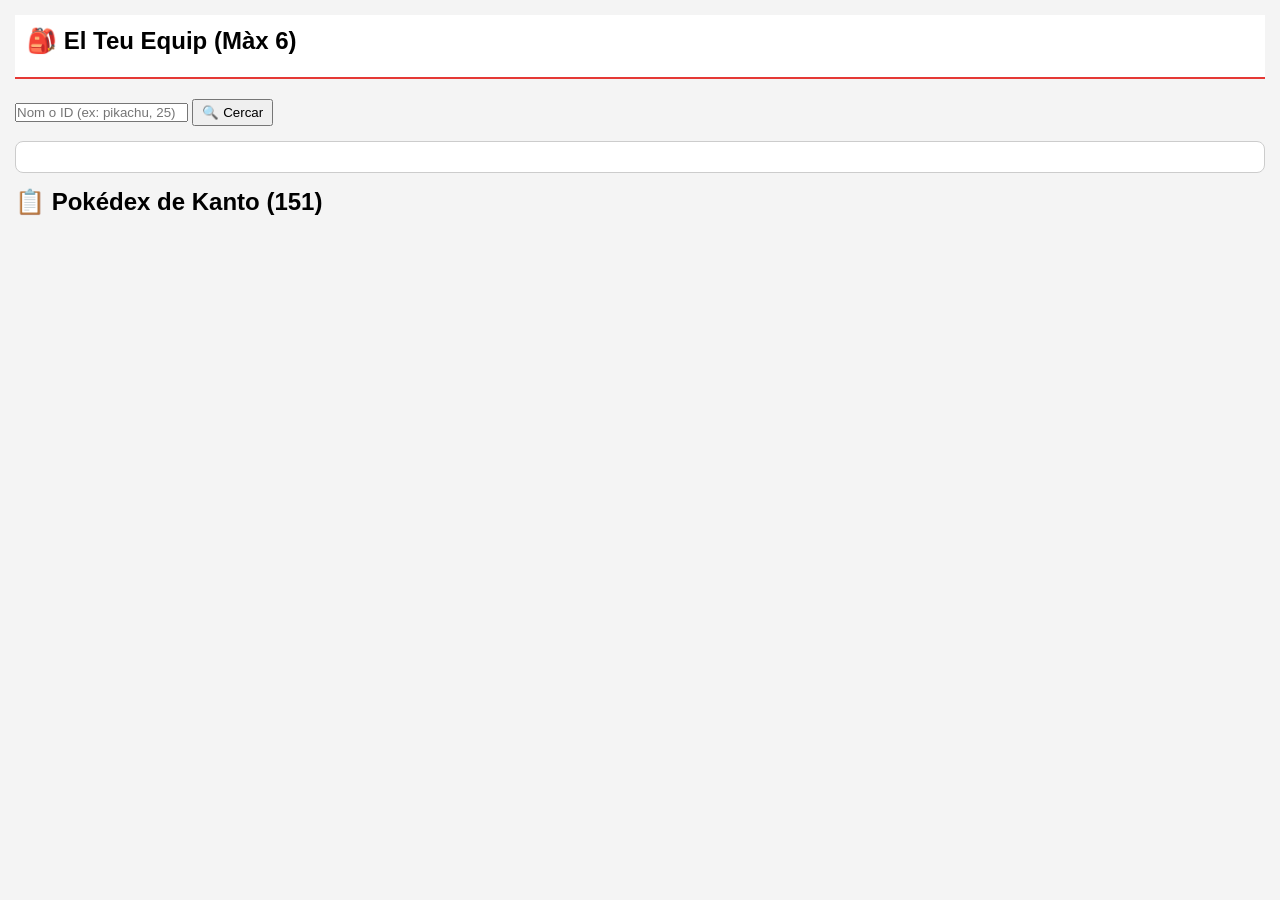
<file: Examen_Pokedex_Kanto_Simplificat/index.html>
<!DOCTYPE html>
<html lang="ca">
<head>
    <meta charset="UTF-8">
    <meta name="viewport" content="width=device-width, initial-scale=1.0">
    <title>Pokédex Kanto</title>
    <link rel="stylesheet" href="style.css">
</head>
<body>

    <!-- Panel de l'Equip (Sticky a dalt) -->
    <section id="seccio-equip">
        <h2>🎒 El Teu Equip (Màx 6)</h2>
        <ul id="contenidor-equip"></ul>
    </section>

    <!-- Cercador -->
    <div class="cercador-box">
        <input type="text" id="input-cercador" placeholder="Nom o ID (ex: pikachu, 25)">
        <button id="btn-cercar">🔍 Cercar</button>
    </div>

    <!-- Monitor de Detalls -->
    <div id="caja-detalls"></div>

    <!-- Llista dels 151 -->
    <section id="seccio-llista">
        <h2>📋 Pokédex de Kanto (151)</h2>
        <ul id="lista-kanto"></ul>
    </section>

    <script src="script.js"></script>
</body>
</html>
</file>
<file: Examen_Pokedex_Kanto_Simplificat/style.css>
/* Reset universal obligatori per evitar scroll horitzontal */
* {
    box-sizing: border-box;
    margin: 0;
    padding: 0;
}

body {
    font-family: sans-serif;
    background-color: #f4f4f4;
    max-width: 100vw;
    overflow-x: hidden;
    padding: 15px;
}

/* Equip fixat a dalt (Sticky) */
#seccio-equip {
    position: sticky;
    top: 0;
    background-color: white;
    padding: 12px;
    border-bottom: 2px solid #e53935;
    z-index: 100;
}

/* Flexbox per adaptar els cromos a qualsevol pantalla */
ul {
    display: flex;
    flex-wrap: wrap;
    gap: 10px;
    list-style: none;
    margin-top: 10px;
}

/* Targetes dels Pokémon */
li {
    background-color: white;
    border: 1px solid #ddd;
    border-radius: 8px;
    padding: 10px;
    width: 140px;
    text-align: center;
}

button {
    margin-top: 5px;
    padding: 4px 8px;
    cursor: pointer;
}

img {
    max-width: 100px;
    height: auto;
    display: block;
    margin: 0 auto;
}

.cercador-box {
    margin: 15px 0;
}

#caja-detalls {
    background-color: white;
    border: 1px solid #ccc;
    border-radius: 8px;
    padding: 15px;
    margin: 15px 0;
    text-align: center;
}
</file>
